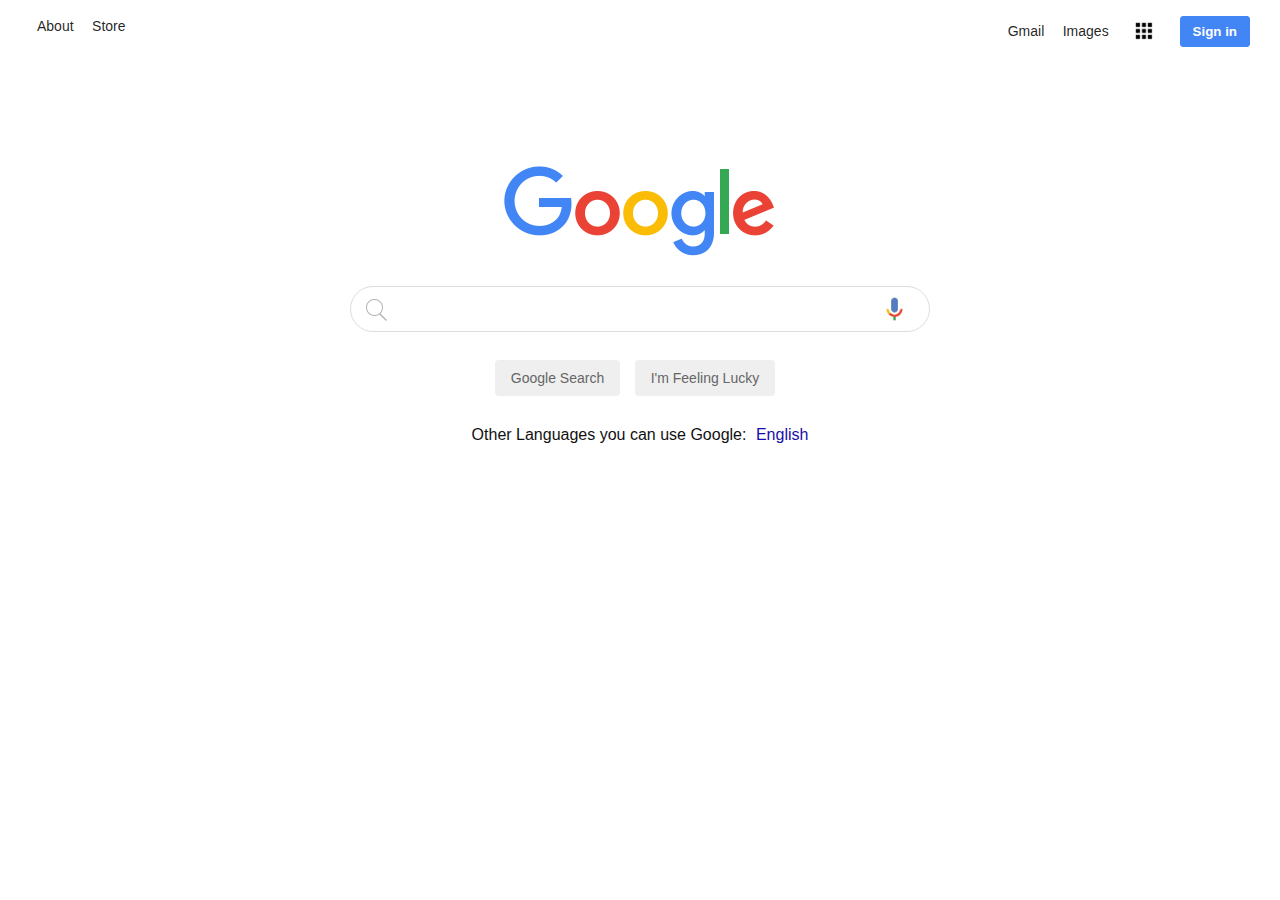
<file: index.html>
<!DOCTYPE html>
<html lang="en">
<head>
    <meta charset="UTF-8">
    <meta http-equiv="X-UA-Compatible" content="IE=edge">
    <meta name="viewport" content="width=device-width, initial-scale=1.0">
    <title>Google</title>
    <link rel="stylesheet" href="./css/style.css">
    <link rel="icon" href="./img/gfavicon.png">
</head>
<body>
    <nav class="nav-container">
        <div class="nav1">
            <a href="#">About</a>
            <a href="#">Store</a>
        </div>
        <div class="nav2">
            <a href="#">Gmail</a>
            <a href="#">Images</a>
            <img src="./img/appicon.png" alt="">
            <button>Sign in</button>
        </div>

    </nav>
    <section class="section-1">
        <img class="logo" src="./img/googleLogo.png" alt="logo">
        <form action="">
            <br><br>
            <div class="s-box">
                <img src="./img/search.png" alt="searchicon" class="search-icon">
                <input type="text" name="" id="s-input">
                <img src="./img/mic-icon.png" alt="microphone-icone" id="icon">
                <input type="submit" class="btn" value="Google Search">
                <input type="submit" class="btn" value="I'm Feeling Lucky">              
            </div>

        </form>
        <div class="lang">
            Other Languages you can use Google:
            <a href="#">English</a>
        </div>

    </section>
</body>
</html>
</file>
<file: css/style.css>
*{
    padding:0px;
    margin:0px;
    box-sizing:border-box;
    text-decoration: none;
    font-family: arial,sans-serif;
}
nav {
    display: flex;
	align-items: center;
    justify-content: center;
}

body{
    display:flex;
    flex-direction:column;
    min-height: 100vh;
}

/* nav a{
    display:inline-block;
    color:rgb(0,0,0, 0.87);
} */

nav {
    display: flex;
	align-items: center;
    justify-content: center;
}
.nav-container{
    /* display:flex; */

}
.nav1 {
   
    flex:1;
    margin-left: 30px;
	margin-top: 5px;
    
}
.nav2{
    margin-right: 30px;
	margin-top: 14px;
}

.nav1 a{
    position: relative;
	top:-6px;

    font-size:14px;
    line-height: 24px;
    font-weight: 400;
    color: rgb(0,0,0, 0.87);
    cursor:pointer;
    padding:5px 7px;
}
.nav2 a{
    font-size:14px;
    line-height: 24px;
    font-weight: 400;
    color: rgb(0,0,0, 0.87);
    cursor:pointer;
    padding:5px 7px;
    position: relative;
    top:-12px;


}
nav a:hover {
	text-decoration: underline;
	opacity: .85;
}
.nav2 img {
	width: 34px;
	padding: 5px;
	margin: auto 7px;
	cursor: pointer;
}
.nav2 button{
    border: 1px solid #4285f4;
	font-weight: bold;
	outline: none;
	background: #4285f4;
	color: #fff;
	padding: 7px 12px;
	border-radius: 3px;
	margin-left: 7px;
	cursor: pointer;
    position: relative;
    top:-12px;
}
.section-1 {
	flex: 1;
}
.section-1 .logo {
	display: block;
	margin: 0px auto;
	margin-top: 107px;
}
.s-box{
    width:580px;
    margin:0px auto;
    position:relative;
    margin-top:-8px;
    text-align:center;

}
#s-input{
    display:block;
    border:1px solid #ddd;
    color:rgba(0,0,0,0.87);
    font-size:16px;
    padding:13px;
    padding-left:45px;
    border-radius: 25px;
    width:100%;
    transition: box-shadow 100ms;
    outline: none;
}
#s-input:hover{
    border: 1px solid #fff;
	box-shadow: 0 0 2px rgba(0, 0, 0, 0.05), 
				0 0 2px rgba(0, 0, 0, 0.05),
				0 0 3px rgba(0, 0, 0, 0.05),
				0 0 4px rgba(0, 0, 0, 0.05), 
				0 0 5px rgba(0, 0, 0, 0.05), 
				0 0 4px rgba(0, 0, 0, 0.05), 
				0 0 5px rgba(0, 0, 0, 0.05)
}
.s-box .search-icon{
    width:2rem;
    opacity:.7;
    position:absolute;
    top:8px;
    left:10px;
    }
#icon{
    width:2.7rem;
    position: absolute;
    top:7px;
    right:14px;
}
.btn{
    border: 1px solid transparent;
    padding:9px 15px;
    color: #666;
    font-size: 14px;
    border-radius: 4px;
    display: inline-block;
    margin-right: 10px;
    margin-top: 28px;
    outline:none;
    cursor: pointer;
    transition: border-color 100ms;

}
.btn:hover{
    border:1px solid #aaa;
}
.lang{
    margin-top: 30px;
    text-align: center;
    font-size:16px;
    color:#111;
}
.lang a {
	margin-left: 5px;
	color: #1a0dab;
}
.lang a:hover {
	text-decoration: underline;
}
</file>
